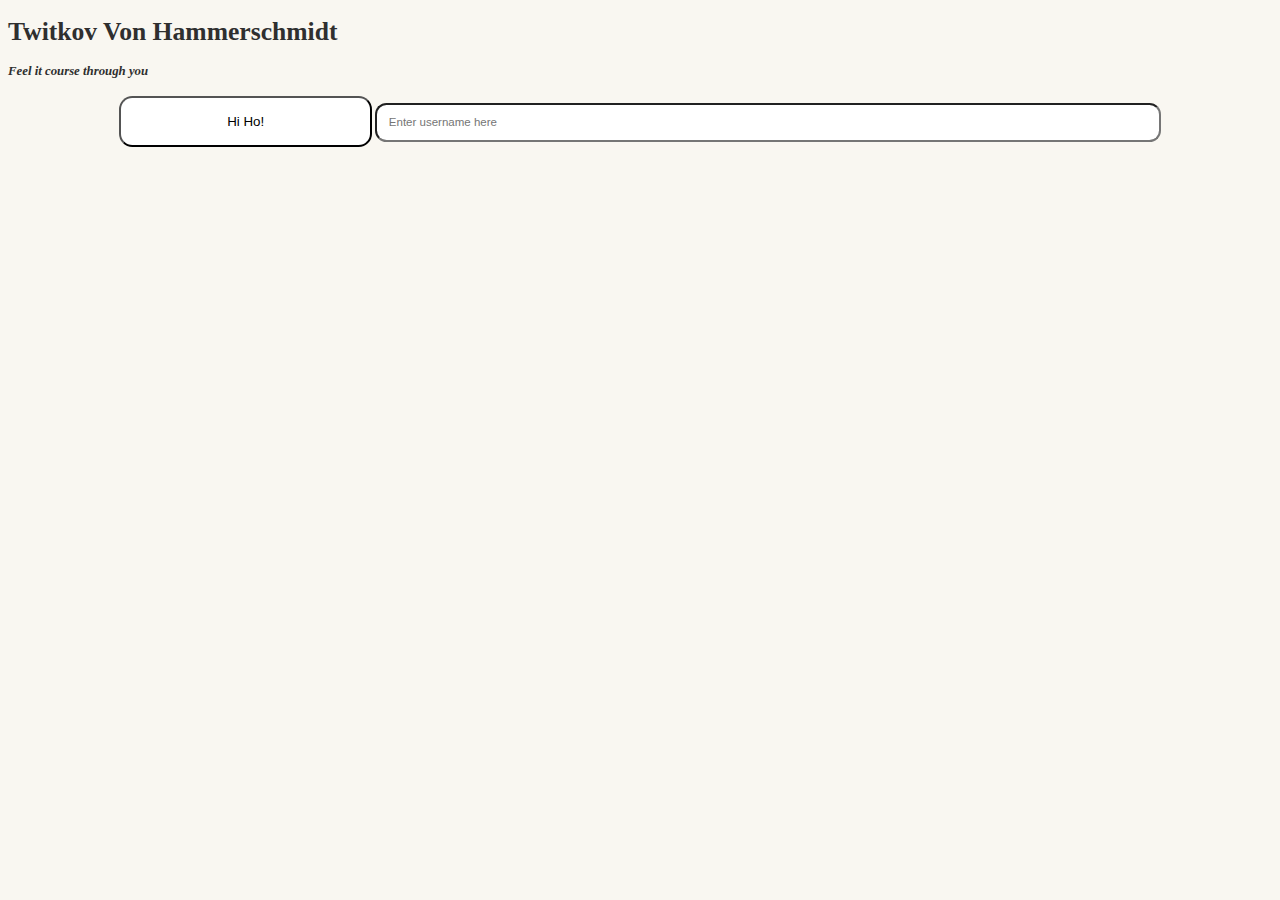
<file: templates/index.html>
<!DOCTYPE html>
<html>
    <head>
        <meta charset="utf-8">
        <meta name="viewport" content="width=device-width, user-scalable=no" />
        <title>Elusive Twitter Markov Club</title>
        <link rel="shortcut icon" href="/static/favicon.ico" type="image/x-icon">
        <meta name="description" content="Twitkov: The Markov Tweet Generator" />
        <meta author="Brian Short & Matt Lewis" />
        <meta property="og:url" content="http://twitkov.club/" />
        <meta property="og:title" content="Twitkov" />
        <meta property="og:description" content="The Markov Tweet Generator" />
        <meta property="twitter:title" content="Twitkov" />
        <meta property="twitter:description" content="The Markov Tweet Generator" />
        <link rel="stylesheet" type="text/css" href="/static/style.css">
    </head>
    <body>
        <h1>Twitkov Von Hammerschmidt</h1>
        <h4><i>Feel it course through you</i></h4>
        <div id="form">
            <button id="form-submit">Hi Ho!</button>
            <input type="text" id="form-input" placeholder="Enter username here" />
        </div>
        <div id="loader" hidden>hi</div>
        <div id="results" />
    </body>
    <script>
     var form = document.getElementById('form');
     var formInput = document.getElementById('form-input');
     var formSubmit = document.getElementById('form-submit');
     var loader = document.getElementById('loader');
     var resultView = document.getElementById('results');

     function clearResults() {
         while (resultView.firstChild) {
             resultView.removeChild(resultView.firstChild);
         }
     }

     formSubmit.addEventListener("click", () => {
         var username = formInput.value

         // House keeping
         clearResults();
         form.hidden = true;
         loader.hidden = false;

         // Perform request
         fetch('/tweets/' + username).then((res) => {
             loader.hidden = true;
             form.hidden = false;

             // Decode to Javascript object
             res.json().then((decoded) => {
                 var author = decoded.username;

             });
         });
     });
    </script>
    <!-- <script type="text/javascript" src="/static/scripts.js" /> -->
</html>
</file>
<file: static/style.css>
/* Overwrite defaults */
body {
    font-family: 'Droid Serif', serif;
    font-size: .8em;
    color: #2f2f2f;
    background-color: #f9f7f1;
}

header {
    font-family: 'Playfair Display', serif;
    font-weight: 900;
    font-size: 4em;
    margin-bottom: .2em;
    text-align: center;
    display: block;
    margin: 0;
    text-decoration: none;
}

.loading__img {
    animation: spin linear 3.5s infinite;
    border-radius: 100%;
}

header a {
  color: inherit; /* blue colors for links too */
  text-decoration: inherit; /* no underline */
}

p {
    margin-top: 0;
    margin-bottom: 20px;
}

img {
    border-radius: .8em;
}

/* Id Objects */
#loading {
    text-align: center;
    font-size: 1.5em;
}

#form-input {
    border-radius: 1em;
    font-size: 0.9em;
    width: 60%;
    padding: 1em;
}

#form {
    text-align: center;
}

#form-submit {
    padding: 1.2em;
    border-radius: 1em;
    background-color: #FFF;
    width: 20%;
}

.landing {
    display: flex;
    flex-direction: row;
    flex-wrap: wrap;
    justify-content: space-around;
}

/* Classes */
.loader {
  margin: 100px auto;
  width: 50px;
  height: 40px;
  text-align: center;
  font-size: 10px;
}

.load-txt {
    font-size: 3em;
}

.subhead {
    text-transform: uppercase;
    border-bottom: 2px solid #2f2f2f;
    border-top: 2px solid #2f2f2f;
    padding: .5em 0 .5em 0;
    margin: .02em 0 1.5em 0;
    text-align: center;
    font-style: italic;
}

.long {
    font-size: 1.3em;
    margin-top: 2.5em;
    max-width: 50%;
}

.name {
    text-transform: uppercase;
    border-bottom: 2px solid #2f2f2f;
    padding: .5em 0 .5em 0;
    margin: .02em 0 1.5em 0;
    text-align: center;
}

.markov {
    max-width: 20em;
}

.content {
    font-size: 0;
    line-height: 0;
    word-spacing: -.31em;
    display: inline-block;
    margin: 30px 2% 0 2%;
}
.column + .column {
    /* border-left: 1px solid #2f2f2f; */
}

.land-desc {
    display: flex;
    flex-direction: column;
    justify-content: center;
}

.description {
    max-width: 84%;
    margin-top: 1em;
    align-self: center;
    font-size: 1.3em;
}

.credits {
    border-top: 1px solid #2f2f2f;
    margin-top: .5em;
    padding: 1em;
    text-align: center;
}

.social {
    list-style: none;
    display: inline;
    font-size: 2em;
    margin: 0;
    padding: 0;
}

.media {
    filter: sepia(80%) contrast(1) opacity(0.8);
    -webkit-filter: sepia(80%) contrast(1) opacity(0.8);
    mix-blend-mode: multiply;
}

.subhead {
    filter: sepia(80%) contrast(1) opacity(0.8);
    -webkit-filter: sepia(80%) contrast(1) opacity(0.8);
    mix-blend-mode: multiply;
}

/* Animations */
@keyframes spin {
    0% {transform:rotate(0deg) scale(1,1);}
    50% {transform:rotate(180deg) scale(1,1);}
    100% {transform:rotate(360deg) scale(1,1);}
}

/* MEDIAQUERIES */
@media only all and (max-width: 1300px) {
    .weatherforcastbox{
        display: none;
    }

}
@media only all and (max-width: 900px) {
    .long {
        max-width: 70%;
    }

}
@media only all and (max-width: 600px) {
    .column + .column {
        border-left: none;
    }
    .long {
        max-width: 100%;
        margin-top: 1em;
    }
    header {
        overflow: hidden;
    }
}

.additional {
    padding-left: 4em;
    padding-right: 4em;
    font-size: 1.2em;
}

.additional h3 {
    text-align: center;
}
</file>
